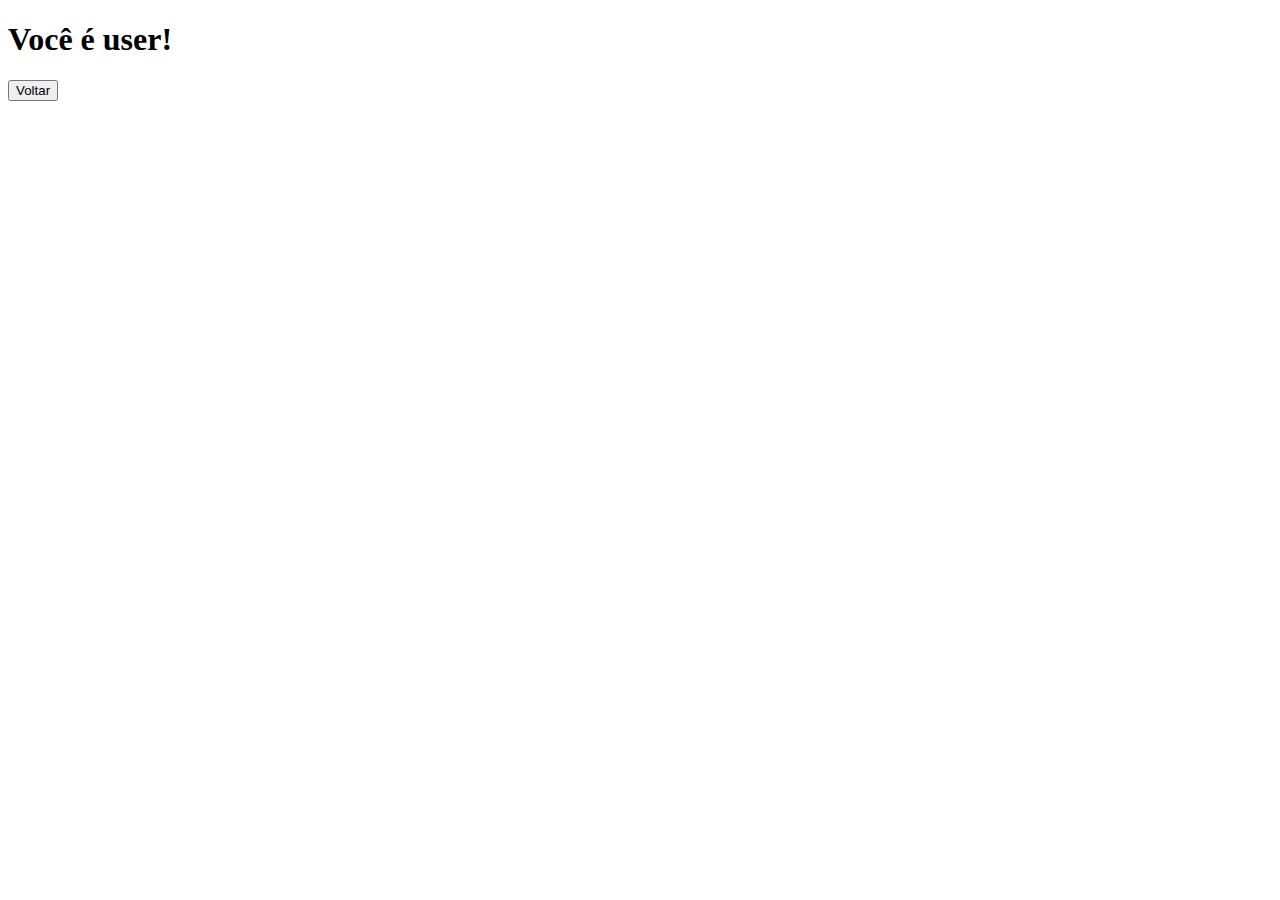
<file: projetoIgor/templates/user.html>
<!DOCTYPE html>
<html lang="en">
<head>
    <meta charset="UTF-8">
    <meta name="viewport" content="width=device-width, initial-scale=1.0">
    <title>Document</title>
</head>
<body>
    <h1> Você é user!</h1>
    <a href="/dashboard"> <button type="button"> Voltar </button></a>
</body>
</html>
</file>
